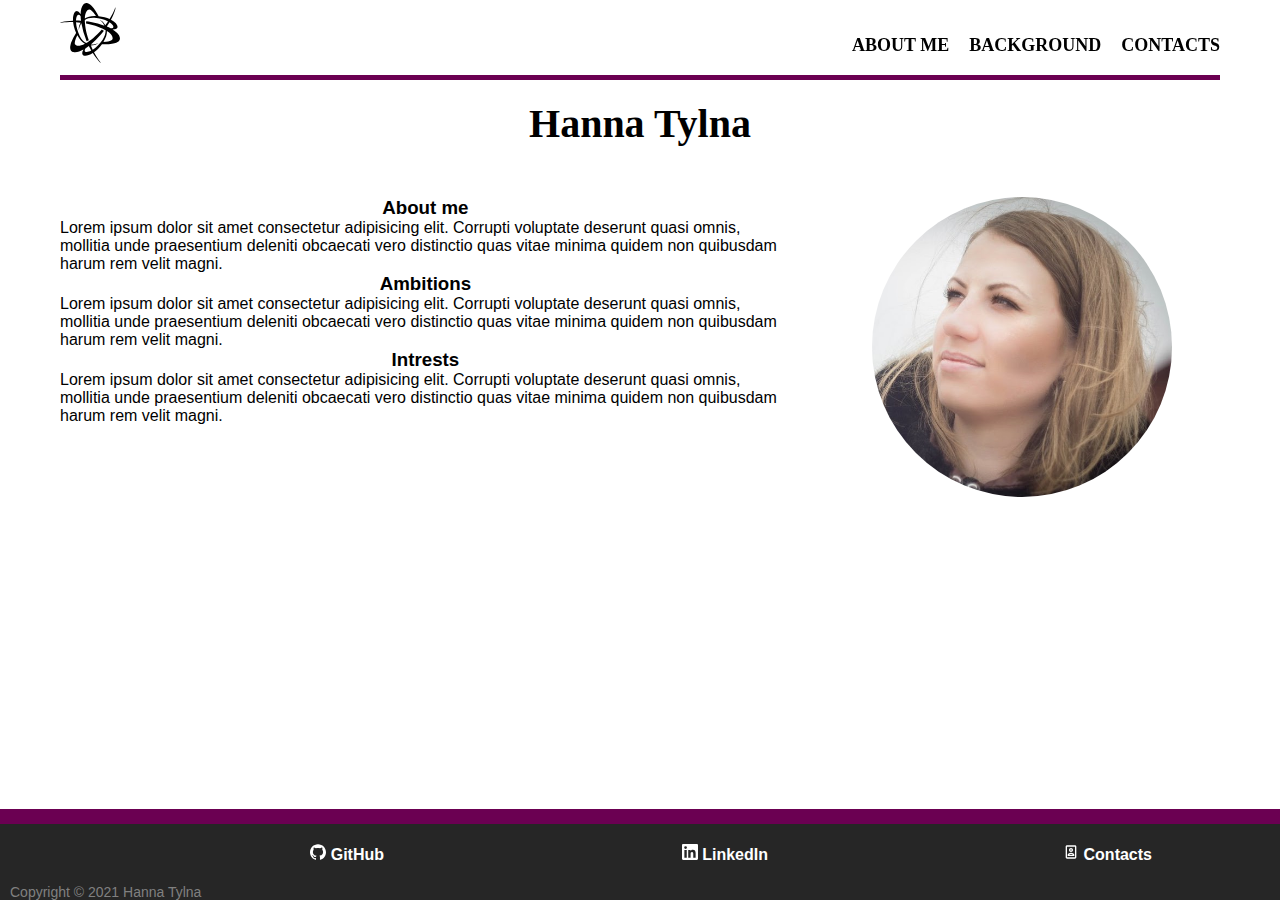
<file: portfolio_jquery/index.html>
<!DOCTYPE html>
<html lang="en">
<head>
	<meta charset="UTF-8">
	<meta name="viewport" content="width=device-width, initial-scale=1.0">
	<title>Hanna Tylna</title>
	<link rel="stylesheet" type="text/css" href="styles.css">
	<meta name="viewport" content="width=device-width">
</head>
<body>
	<header class="header">
		<div class="container">
			<div class="header__body">
				<a href="index.html" class="header__logo">
					<img src="battle-net-brands.svg" alt="A logo item">
				</a>
				<div class="header__burger">
					<span></span>
				</div>
				<nav class="header__menu">
					<ul class="header__list">
						<li>
							<a href="index.html" class="header__link">About me</a>
						</li>
						<li>
							<a href="background.html" class="header__link">Background</a>
						</li>
						<li>
							<a href="contacts.html" class="header__link">Contacts</a>
						</li>
					</ul>
				</nav>
			</div>
		</div>
	</header>
	<div class="content">
		<div class="container">
			<header>Hanna Tylna</header>
            <div class="content__body">
                <div class="info">
                    <div class="info__about-me">
                        <h3>About me</h3>
                        <p>
                            Lorem ipsum dolor sit amet consectetur adipisicing elit. Corrupti voluptate deserunt quasi omnis, mollitia unde praesentium deleniti obcaecati vero distinctio quas vitae minima quidem non quibusdam harum rem velit magni.
                        </p>
                    </div>
                    <div class="info__about-me">
                        <h3>Ambitions</h3>
                        <p>
                            Lorem ipsum dolor sit amet consectetur adipisicing elit. Corrupti voluptate deserunt quasi omnis, mollitia unde praesentium deleniti obcaecati vero distinctio quas vitae minima quidem non quibusdam harum rem velit magni.
                        </p>
                    </div>
                    <div class="info__about-me">
                        <h3>Intrests</h3>
                        <p>
                            Lorem ipsum dolor sit amet consectetur adipisicing elit. Corrupti voluptate deserunt quasi omnis, mollitia unde praesentium deleniti obcaecati vero distinctio quas vitae minima quidem non quibusdam harum rem velit magni.
                        </p>
                    </div>
                </div>
                <div class="photo-box">
                    <div class="photo">
                        <img 
                            src="photo.jpg" 
                            alt="Hanna Tylna's photo"
                            width="300px"
                            height="300px"
                        />
                    </div>
                </div>
            </div>
		</div>
	</div>
	<div class="footer">
        <div class="social-links">
            <div class="footer__social-link">
                <a href="https://github.com/HannaTylna" target="_blank">
                    <svg viewBox="0 0 24 24" fill="white" width="1em" height="1em">
                        <path d="M12 .297c-6.63 0-12 5.373-12 12 0 5.303 3.438 9.8 8.205 11.385.6.113.82-.258.82-.577 0-.285-.01-1.04-.015-2.04-3.338.724-4.042-1.61-4.042-1.61C4.422 18.07 3.633 17.7 3.633 17.7c-1.087-.744.084-.729.084-.729 1.205.084 1.838 1.236 1.838 1.236 1.07 1.835 2.809 1.305 3.495.998.108-.776.417-1.305.76-1.605-2.665-.3-5.466-1.332-5.466-5.93 0-1.31.465-2.38 1.235-3.22-.135-.303-.54-1.523.105-3.176 0 0 1.005-.322 3.3 1.23.96-.267 1.98-.399 3-.405 1.02.006 2.04.138 3 .405 2.28-1.552 3.285-1.23 3.285-1.23.645 1.653.24 2.873.12 3.176.765.84 1.23 1.91 1.23 3.22 0 4.61-2.805 5.625-5.475 5.92.42.36.81 1.096.81 2.22 0 1.606-.015 2.896-.015 3.286 0 .315.21.69.825.57C20.565 22.092 24 17.592 24 12.297c0-6.627-5.373-12-12-12"></path>
                    </svg>
                    GitHub
                </a>
            </div>
            <div class="footer__social-link">
                <a href="https://www.linkedin.com/in/hanna-tylna-171a5a191/" target="_blank">
                    <svg viewBox="0 0 24 24" fill="white" width="1em" height="1em">
                        <path d="M20.447 20.452h-3.554v-5.569c0-1.328-.027-3.037-1.852-3.037-1.853 0-2.136 1.445-2.136 2.939v5.667H9.351V9h3.414v1.561h.046c.477-.9 1.637-1.85 3.37-1.85 3.601 0 4.267 2.37 4.267 5.455v6.286zM5.337 7.433a2.062 2.062 0 01-2.063-2.065 2.064 2.064 0 112.063 2.065zm1.782 13.019H3.555V9h3.564v11.452zM22.225 0H1.771C.792 0 0 .774 0 1.729v20.542C0 23.227.792 24 1.771 24h20.451C23.2 24 24 23.227 24 22.271V1.729C24 .774 23.2 0 22.222 0h.003z"></path>
                    </svg>
                    LinkedIn
                </a>
            </div>
            <div class="footer__social-link">
                <a href="contacts.html">
                    <svg viewBox="0 0 24 24" fill="white" width="1em" height="1em">
                        <path d="M 6 2 C 4.897 2 4 2.897 4 4 L 4 20 C 4 21.103 4.897 22 6 22 L 18 22 C 19.103 22 20 21.103 20 20 L 20 4 C 20 2.897 19.103 2 18 2 L 6 2 z M 6 4 L 18 4 L 18 20 L 6 20.001953 L 6 4 z M 12 6 C 10.318 6 9 7.317 9 9 C 9 10.683 10.318 12 12 12 C 13.682 12 15 10.683 15 9 C 15 7.317 13.682 6 12 6 z M 12 8 C 12.58 8 13 8.421 13 9 C 13 9.579 12.58 10 12 10 C 11.42 10 11 9.579 11 9 C 11 8.421 11.42 8 12 8 z M 12 13 C 9.149 13 7 14.455766 7 16.384766 L 7 18 L 17 18 L 17 16.384766 C 17 14.455766 14.851 13 12 13 z M 12 15 C 13.47 15 14.489516 15.504 14.853516 16 L 9.1464844 16 C 9.5094844 15.504 10.53 15 12 15 z"></path>
                    </svg>
                    Contacts
                </a>
            </div>
        </div>
        
        <div class="copyrights">
            Copyright &copy; 2021 Hanna Tylna
        </div>
    </div>

	<script src="https://code.jquery.com/jquery-3.4.1.slim.min.js"></script>
	<script src="script.js"></script>
</body>
</html>
</file>
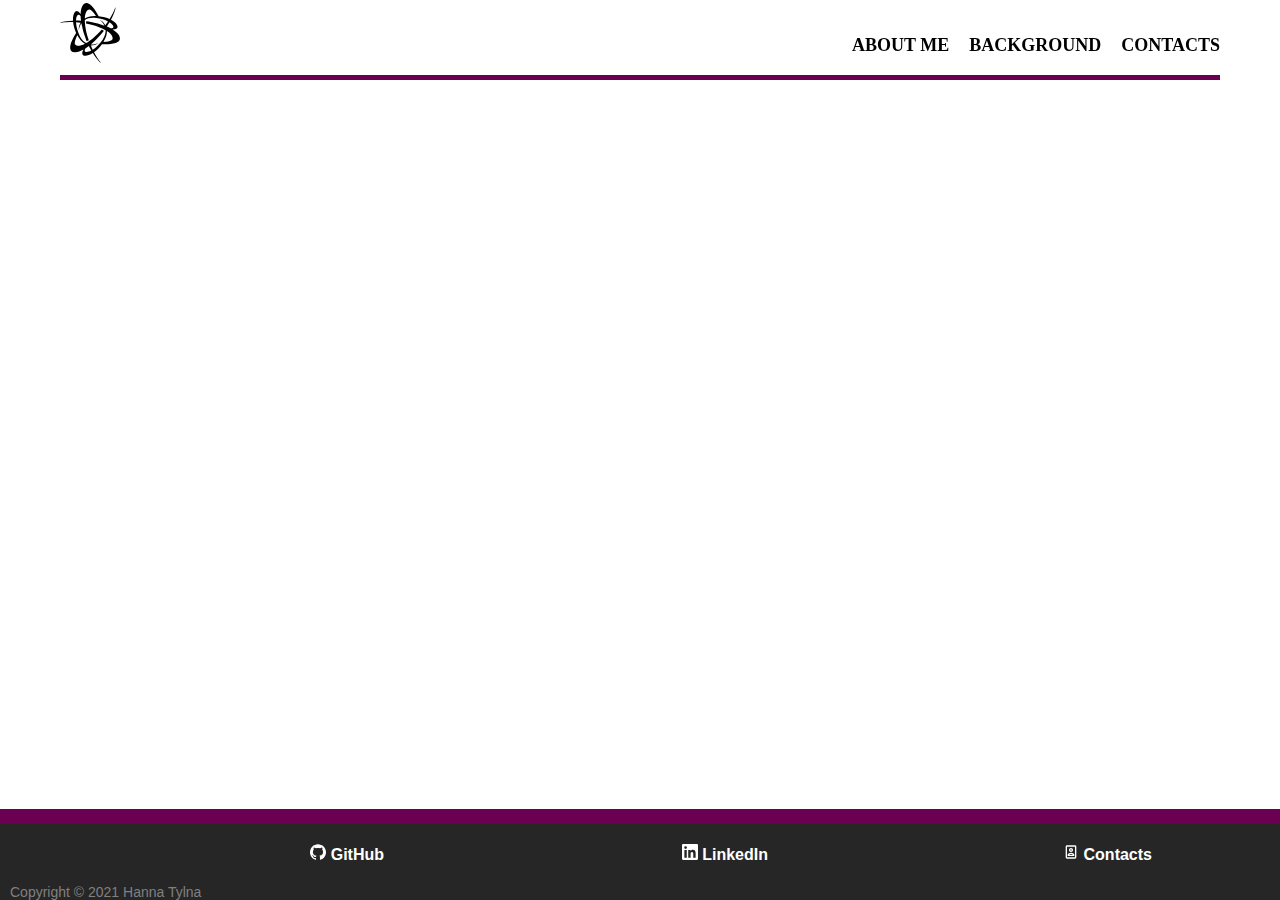
<file: portfolio_jquery/background.html>
<!DOCTYPE html>
<html lang="en">
<head>
	<meta charset="UTF-8">
	<meta name="viewport" content="width=device-width, initial-scale=1.0">
	<title>Hanna Tylna</title>
	<link rel="stylesheet" type="text/css" href="styles.css">
	<meta name="viewport" content="width=device-width">
</head>
<body>
	<header class="header">
		<div class="container">
			<div class="header__body">
				<a href="index.html" class="header__logo">
					<img src="battle-net-brands.svg" alt="A logo item">
				</a>
				<div class="header__burger">
					<span></span>
				</div>
				<nav class="header__menu">
					<ul class="header__list">
						<li>
							<a href="index.html" class="header__link">About me</a>
						</li>
						<li>
							<a href="background.html" class="header__link">Background</a>
						</li>
						<li>
							<a href="contacts.html" class="header__link">Contacts</a>
						</li>
					</ul>
				</nav>
			</div>
		</div>
	</header>
	<div class="content">
		<div class="container">
			
		</div>
	</div>
	<div class="footer">
        <div class="social-links">
            <div class="footer__social-link">
                <a href="https://github.com/HannaTylna" target="_blank">
                    <svg viewBox="0 0 24 24" fill="white" width="1em" height="1em">
                        <path d="M12 .297c-6.63 0-12 5.373-12 12 0 5.303 3.438 9.8 8.205 11.385.6.113.82-.258.82-.577 0-.285-.01-1.04-.015-2.04-3.338.724-4.042-1.61-4.042-1.61C4.422 18.07 3.633 17.7 3.633 17.7c-1.087-.744.084-.729.084-.729 1.205.084 1.838 1.236 1.838 1.236 1.07 1.835 2.809 1.305 3.495.998.108-.776.417-1.305.76-1.605-2.665-.3-5.466-1.332-5.466-5.93 0-1.31.465-2.38 1.235-3.22-.135-.303-.54-1.523.105-3.176 0 0 1.005-.322 3.3 1.23.96-.267 1.98-.399 3-.405 1.02.006 2.04.138 3 .405 2.28-1.552 3.285-1.23 3.285-1.23.645 1.653.24 2.873.12 3.176.765.84 1.23 1.91 1.23 3.22 0 4.61-2.805 5.625-5.475 5.92.42.36.81 1.096.81 2.22 0 1.606-.015 2.896-.015 3.286 0 .315.21.69.825.57C20.565 22.092 24 17.592 24 12.297c0-6.627-5.373-12-12-12"></path>
                    </svg>
                    GitHub
                </a>
            </div>
            <div class="footer__social-link">
                <a href="https://www.linkedin.com/in/hanna-tylna-171a5a191/" target="_blank">
                    <svg viewBox="0 0 24 24" fill="white" width="1em" height="1em">
                        <path d="M20.447 20.452h-3.554v-5.569c0-1.328-.027-3.037-1.852-3.037-1.853 0-2.136 1.445-2.136 2.939v5.667H9.351V9h3.414v1.561h.046c.477-.9 1.637-1.85 3.37-1.85 3.601 0 4.267 2.37 4.267 5.455v6.286zM5.337 7.433a2.062 2.062 0 01-2.063-2.065 2.064 2.064 0 112.063 2.065zm1.782 13.019H3.555V9h3.564v11.452zM22.225 0H1.771C.792 0 0 .774 0 1.729v20.542C0 23.227.792 24 1.771 24h20.451C23.2 24 24 23.227 24 22.271V1.729C24 .774 23.2 0 22.222 0h.003z"></path>
                    </svg>
                    LinkedIn
                </a>
            </div>
            <div class="footer__social-link">
                <a href="contacts.html">
                    <svg viewBox="0 0 24 24" fill="white" width="1em" height="1em">
                        <path d="M 6 2 C 4.897 2 4 2.897 4 4 L 4 20 C 4 21.103 4.897 22 6 22 L 18 22 C 19.103 22 20 21.103 20 20 L 20 4 C 20 2.897 19.103 2 18 2 L 6 2 z M 6 4 L 18 4 L 18 20 L 6 20.001953 L 6 4 z M 12 6 C 10.318 6 9 7.317 9 9 C 9 10.683 10.318 12 12 12 C 13.682 12 15 10.683 15 9 C 15 7.317 13.682 6 12 6 z M 12 8 C 12.58 8 13 8.421 13 9 C 13 9.579 12.58 10 12 10 C 11.42 10 11 9.579 11 9 C 11 8.421 11.42 8 12 8 z M 12 13 C 9.149 13 7 14.455766 7 16.384766 L 7 18 L 17 18 L 17 16.384766 C 17 14.455766 14.851 13 12 13 z M 12 15 C 13.47 15 14.489516 15.504 14.853516 16 L 9.1464844 16 C 9.5094844 15.504 10.53 15 12 15 z"></path>
                    </svg>
                    Contacts
                </a>
            </div>
        </div>
        
        <div class="copyrights">
            Copyright &copy; 2021 Hanna Tylna
        </div>
    </div>

	<script src="https://code.jquery.com/jquery-3.4.1.slim.min.js"></script>
	<script src="script.js"></script>
</body>
</html>
</file>
<file: portfolio_jquery/styles.css>
*, *:before, *:after {
  padding: 0;
  margin: 0;
  border: 0;
  -webkit-box-sizing: border-box;
  box-sizing: border-box; }

html, body {
  height: 100%;
  font-family: Arial, "Helvetica Neue", Helvetica, sans-serif; }

.container {
  max-width: 1180px;
  margin: 0px auto;
  padding: 0px 10px; }

.header {
  position: fixed;
  width: 100%;
  top: 0;
  left: 0;
  z-index: 50; }
  .header:before {
    content: '';
    position: absolute;
    top: 0;
    left: 0;
    width: 100%;
    height: 100%;
    z-index: 2; }

.header__body {
  position: relative;
  display: -webkit-box;
  display: -ms-flexbox;
  display: flex;
  -webkit-box-pack: justify;
  -ms-flex-pack: justify;
  justify-content: space-between;
  height: 80px;
  -webkit-box-align: center;
  -ms-flex-align: center;
  align-items: center;
  border-bottom: 5px solid #6B0052; }

.header__logo {
  -webkit-box-flex: 0;
  -ms-flex: 0 0 60px;
  flex: 0 0 60px;
  position: relative;
  z-index: 3; }
  .header__logo img {
    max-width: 100%; }

.header__burger {
  display: none; }

.header__list {
  display: -webkit-box;
  display: -ms-flexbox;
  display: flex;
  position: relative;
  z-index: 2; }
  .header__list li {
    list-style: none;
    margin: 0px 0px 0px 20px; }

.header__link {
  color: #000;
  text-transform: uppercase;
  font-size: 18px;
  text-decoration: none;
  font-weight: bold; }
  .header__link:hover {
    color: #6B0052;
    border-bottom: 2px solid #6B0052; }

.content {
  padding: 100px 0px 0px 0px; }

header {
  text-align: center;
  font-size: 40px;
  font-family: serif;
  font-weight: bold; }

.content__body {
  width: 100%;
  display: -webkit-box;
  display: -ms-flexbox;
  display: flex;
  margin-top: 50px; }

.info {
  width: 70%; }

.info__about-me {
  width: 90%; }
  .info__about-me h3 {
    text-align: center; }

.photo-box {
  width: 30%; }

.photo img {
  border-radius: 50%; }

.footer {
  background-color: #262626;
  width: 100%;
  position: fixed;
  bottom: 0;
  border-top: 15px solid #6B0052; }

.social-links {
  display: -webkit-box;
  display: -ms-flexbox;
  display: flex;
  width: 100%;
  padding-top: 20px; }

.footer__social-link {
  width: 30%;
  text-align: right; }

.footer__social-link a {
  font-weight: bold;
  text-decoration: none;
  color: #fff; }
  .footer__social-link a:hover {
    color: #fff;
    border-bottom: 2px solid #fff; }

.copyrights {
  font-size: 14px;
  color: #808080;
  margin-left: 10px;
  padding-top: 20px; }

@media (max-width: 767px) {
  body.lock {
    overflow: hidden; }
  .header__body {
    height: 50px; }
  .header__logo {
    -webkit-box-flex: 0;
    -ms-flex: 0 0 40px;
    flex: 0 0 40px;
    margin-top: 10px; }
  .header__burger {
    margin-right: 20px;
    display: block;
    position: relative;
    width: 30px;
    height: 20px;
    position: relative;
    z-index: 3; }
    .header__burger:before, .header__burger:after, .header__burger span {
      content: '';
      background-color: #000;
      position: absolute;
      width: 100%;
      height: 4px; }
    .header__burger:before {
      top: 0; }
    .header__burger:after {
      bottom: 0; }
    .header__burger span {
      top: 8px;
      -webkit-transition: all 0.3s ease 0s;
      -o-transition: all 0.3s ease 0s;
      transition: all 0.3s ease 0s; }
    .header__burger.active:before {
      -webkit-transform: rotate(45deg);
      -ms-transform: rotate(45deg);
      transform: rotate(45deg);
      top: 8px; }
    .header__burger.active:after {
      -webkit-transform: rotate(-45deg);
      -ms-transform: rotate(-45deg);
      transform: rotate(-45deg);
      bottom: 8px; }
    .header__burger.active span {
      -webkit-transform: scale(0);
      -ms-transform: scale(0);
      transform: scale(0); }
  .header__menu {
    border-radius: 0px 0px 0px 300px;
    text-align: right;
    position: fixed;
    top: -100%;
    right: 0;
    width: 250px;
    height: 300px;
    overflow: auto;
    -webkit-transition: all 0.3s ease 0s;
    -o-transition: all 0.3s ease 0s;
    transition: all 0.3s ease 0s;
    background-color: #6B0052;
    padding: 70px 30px 20px 10px; }
  .header__menu.active {
    top: 0; }
  .header__list {
    display: block; }
    .header__list li {
      margin: 0px 0px 20px 0px; }
  .content {
    padding: 70px 0px 0px 0px; }
  .content__body {
    display: block; }
  .info {
    width: 100%;
    margin-left: auto;
    margin-right: auto; }
  .photo-box {
    margin-left: 0 auto;
    width: 50%; }
  .social-links {
    padding-bottom: 10px; }
  .copyrights {
    right: 0;
    padding-bottom: 10px;
    text-align: center;
    border-top: 1px solid #808080;
    margin-left: 0; } }

/*# sourceMappingURL=styles.css.map */
</file>
